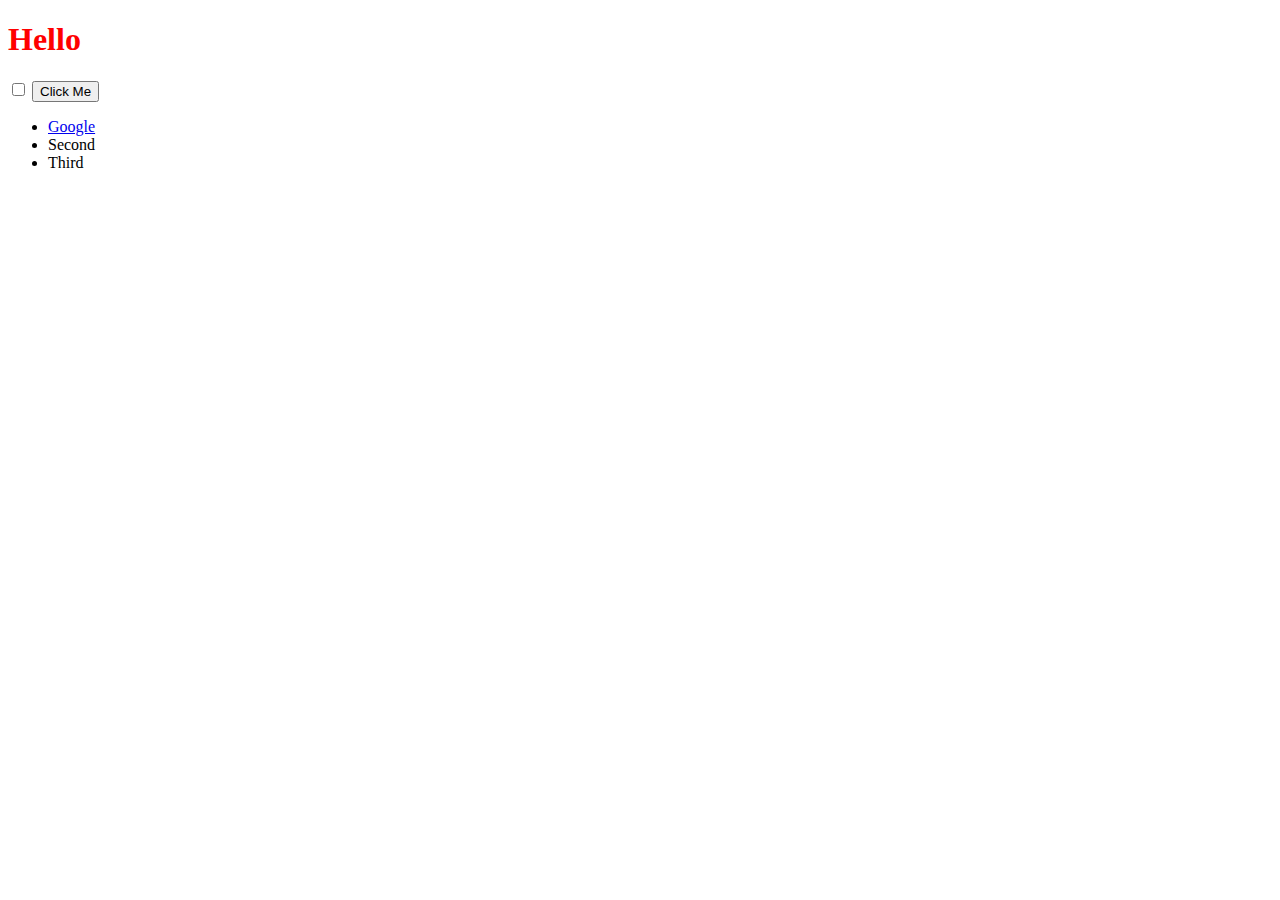
<file: DOM Challenge Starting Files/index.html>
<!DOCTYPE html>
<html lang="en" dir="ltr">
  <head>
    <meta charset="utf-8">
    <title>My Website</title>
    <link rel="stylesheet" href="styles.css">

  </head>
  <body>

    <h1>Hello</h1>

    <input type="checkbox">

    <button style=":active color:red;">Click Me</button>

    <ul>
      <li class="list">
        <a href="https://www.google.com">Google</a>
      </li>
      <li class="list">Second</li>
      <li class="list">Third</li>
    </ul>

  </body>

</html>
</file>
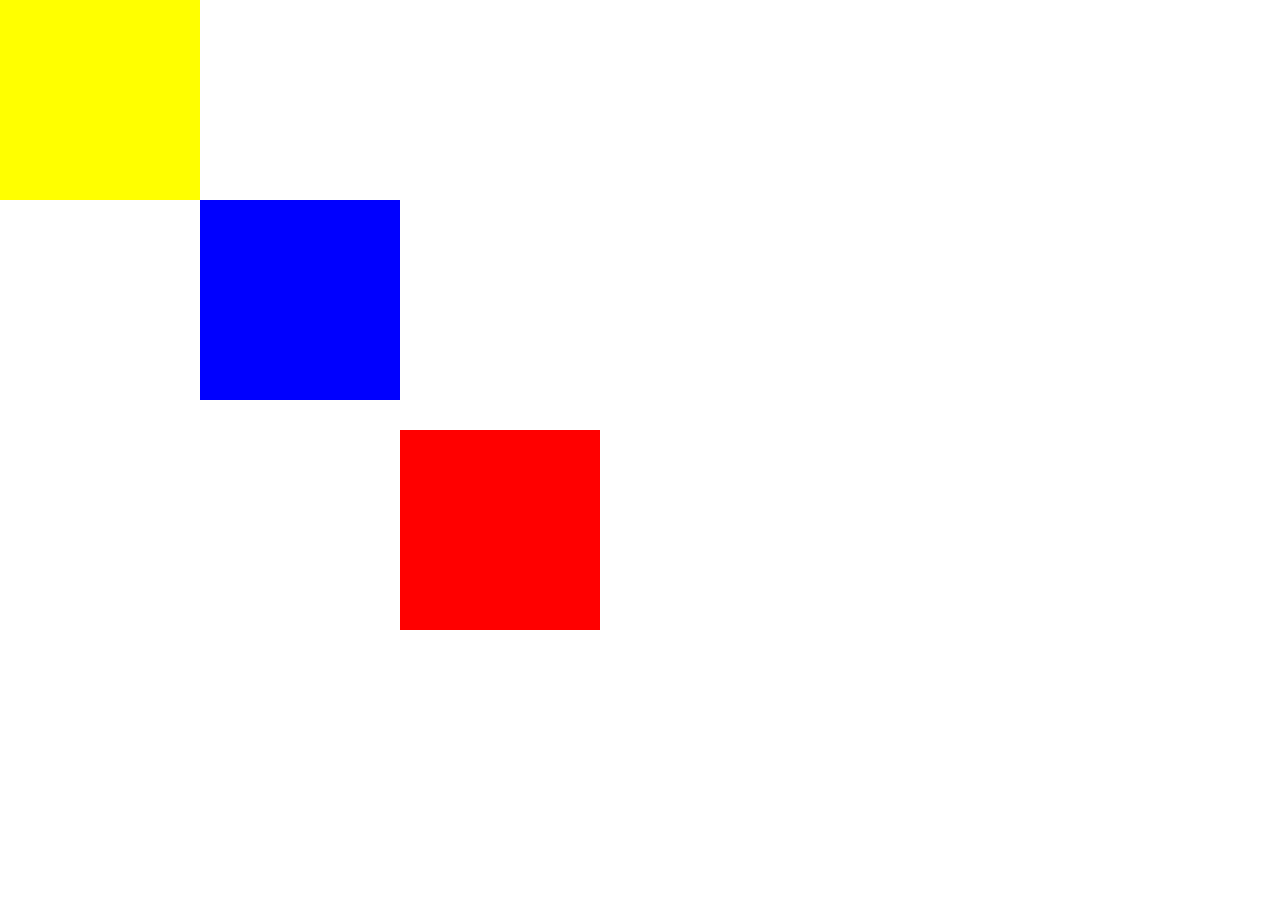
<file: CSS - My Site/div.html>
</html>
<!DOCTYPE html>
<html lang="en" dir="ltr">
<head>
  <meta charset="utf-8">
  <title>Harrison</title>
  <style>
    .red {
      background-color: red;
      height: 200px;
      width: 200px;
      position: absolute;
      bottom: 270px;
        left: 400px

    }
    .yellow {
      background-color: yellow;
      height: 200px;
      width: 200px;
      position: absolute;
      top: 0;
      left: 0;
    }
    .blue {
      background-color: blue;
      height: 200px;
      width: 200px;
      position: absolute;
      top: 200px;
      left: 200px
  </style>
</head>
<body>

  <div class="red"></div>
  <div class="blue"></div>
  <div class="yellow"></div>
</body>

</html>
</file>
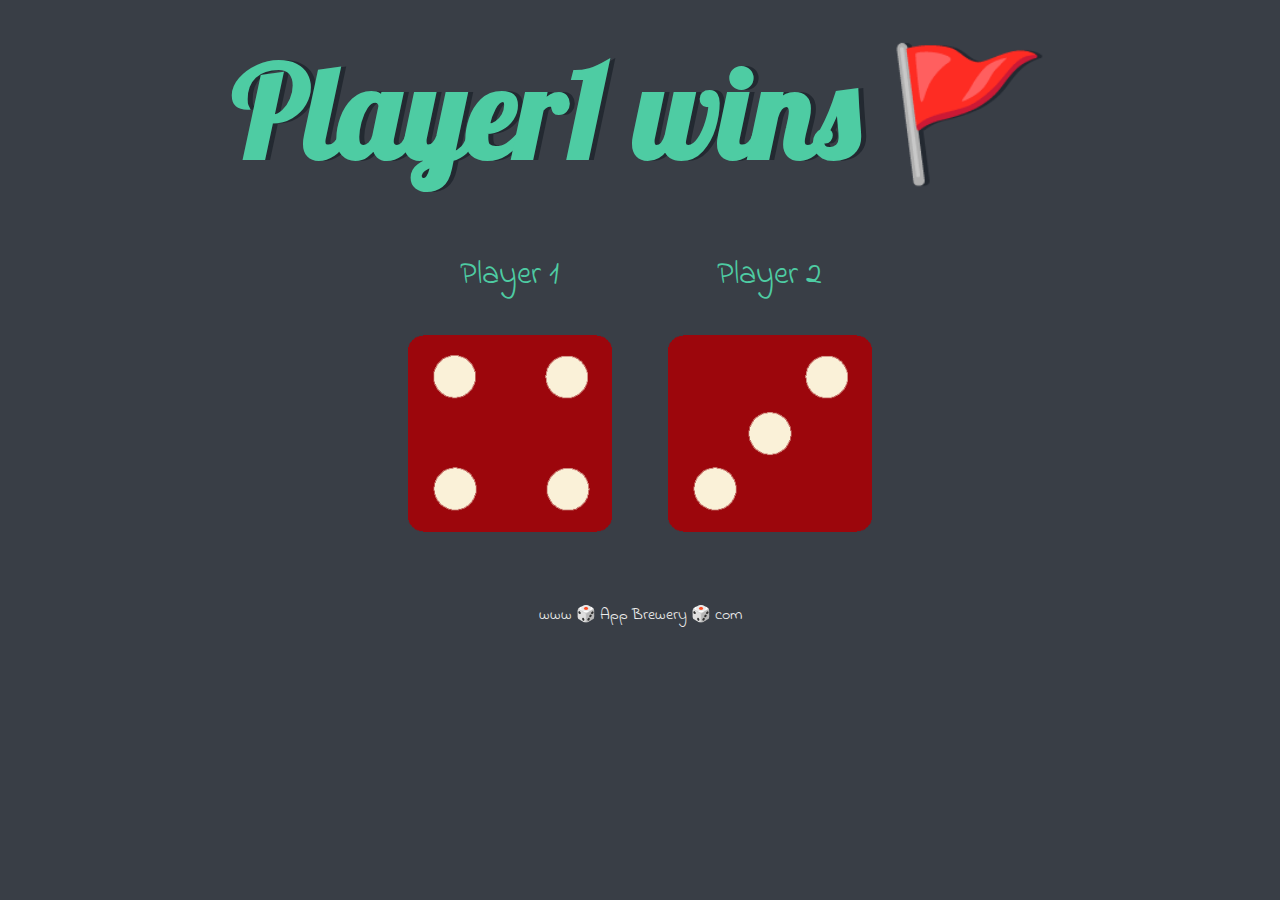
<file: Dicee/dicee.html>
<!DOCTYPE html>
<html lang="en" dir="ltr">
    <head>
        <meta charset="utf-8">
        <title>Dicee</title>
        <link rel="stylesheet" href="styles.css">
        <link href="https://fonts.googleapis.com/css?family=Indie+Flower|Lobster" rel="stylesheet">

    </head>
    <body>

        <div class="container">
            <h1>Refresh Me</h1>

            <div class="dice">
                <p>Player 1</p>
                <img class="img1" src="C:/Users/ejike/Desktop/Webdevelopment/Dicee/images/dice6.png">
            </div>

            <div class="dice">
                <p>Player 2</p>
                <img class="img2" src="C:/Users/ejike/Desktop/Webdevelopment/Dicee/images/dice6.png">
            </div>

        </div>

        <script src="index.js" charset="utf-8"></script>
    </body>

    <footer>
        www 🎲 App Brewery 🎲 com
    </footer>
</html>
</file>
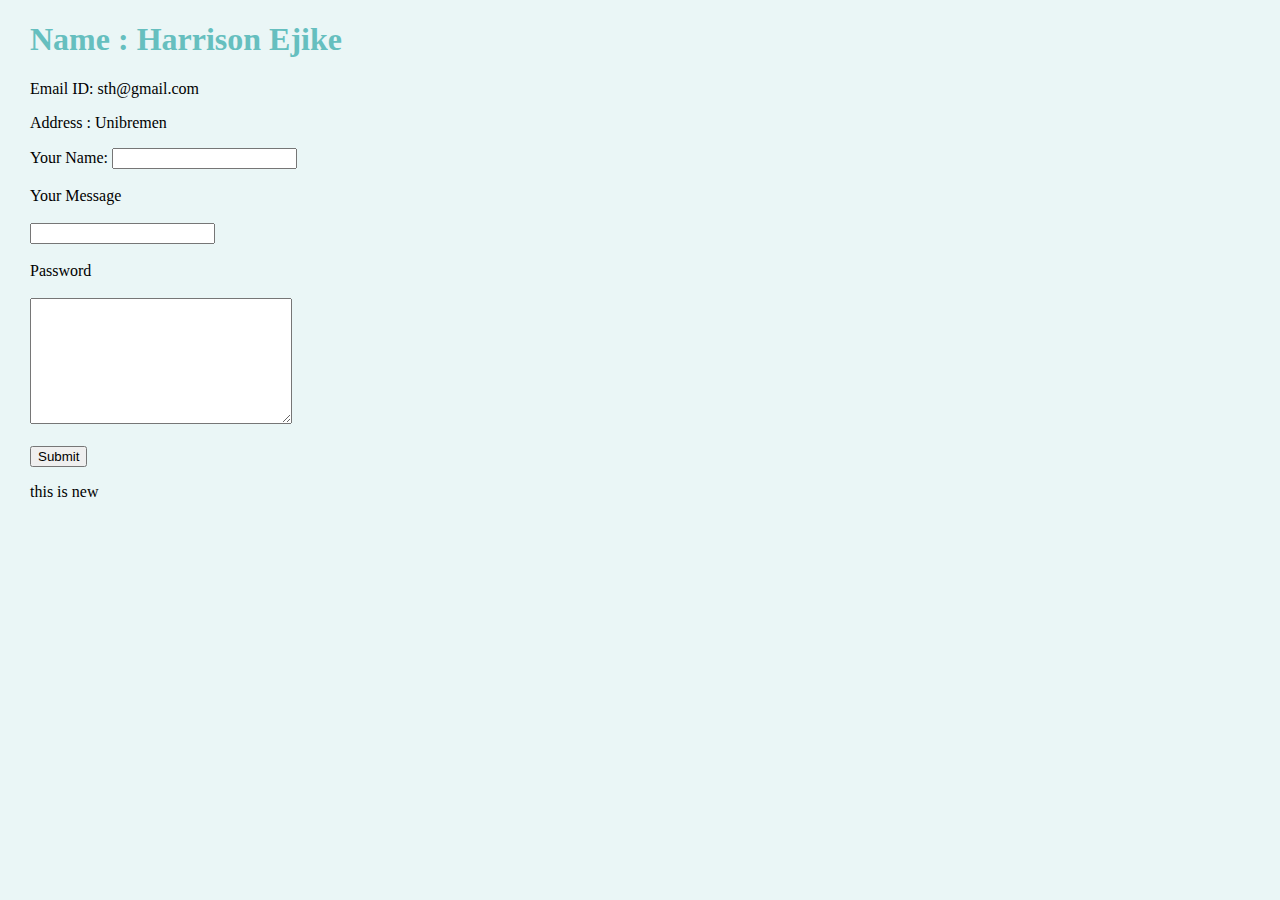
<file: HTML-Personal website/contact.html>
<!DOCTYPE html>
<html lang="en" dir="ltr">

<head>
  <meta charset="utf-8">
  <title>Contact</title>
  <link rel="stylesheet" href="css/styles.css">
</head>

<body>

    <h1>Name : Harrison Ejike</h1>
    <p>Email ID: sth@gmail.com</p>
    <p>Address : Unibremen</p>

  <form class="" action="mailto :info@yahoo.com " method="post">
    <label>Your Name:</label>
    <input type="text" name="yourName" value=""><br><br>
    <label for="text">Your Message</label><br><br>
    <input type="textarea" name="" value=""><br><br>

    <label for="">Password</label><br><br>
    <textarea name="name" rows="8" cols="30"></textarea><br><br>
    <input type="Submit" name="">

<p>this is new</p>
  </form>

</body>

</html>
</file>
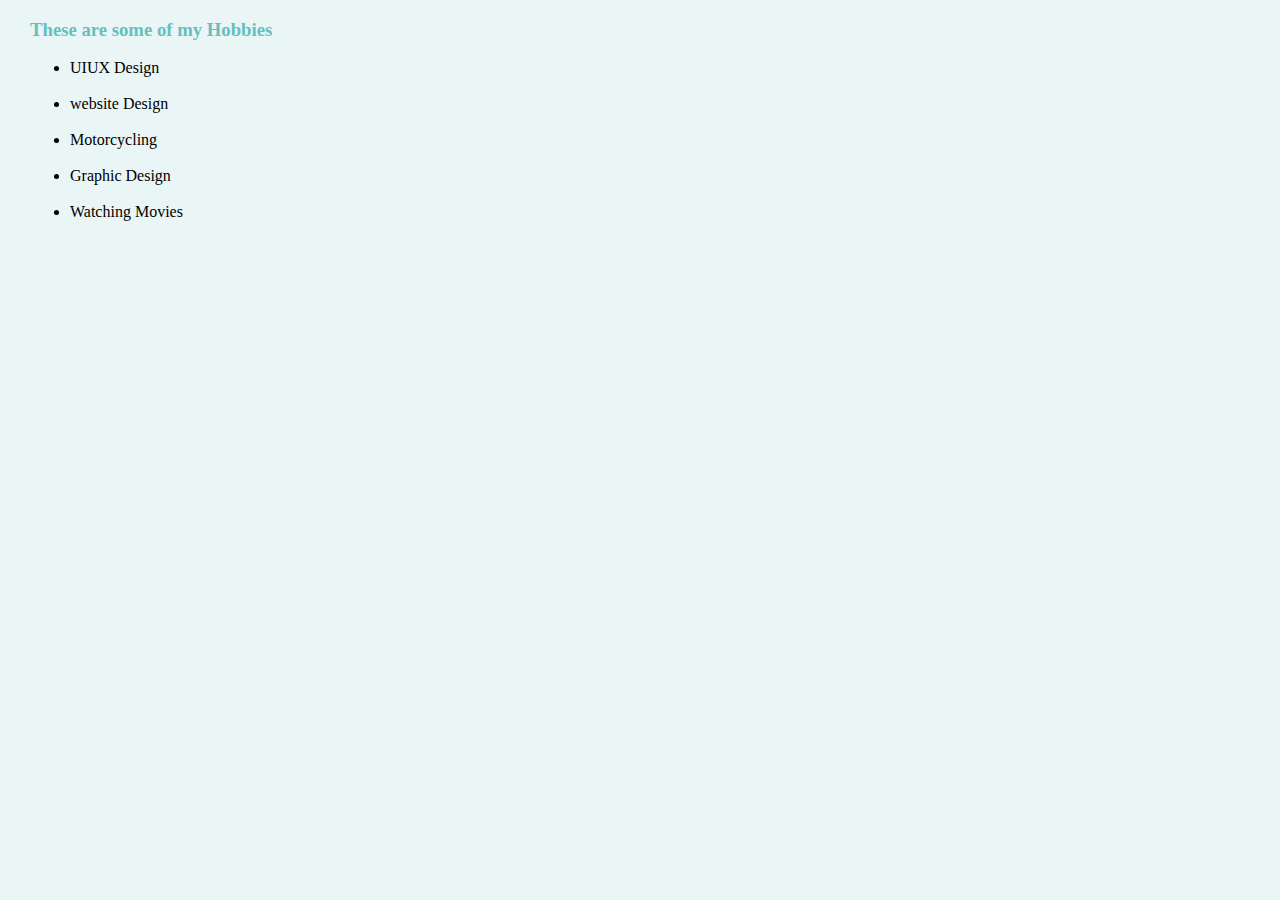
<file: HTML-Personal website/hobbies.html>
<!DOCTYPE html>
<html lang="en" dir="ltr">
  <head>
    <meta charset="utf-8">
    <title>My Hobbies</title>
      <link rel="stylesheet" href="css/styles.css">
  </head>
  <body>
    <h3>These are some of my Hobbies</h3>
    <ul type='i'>
      <li>UIUX Design</li><br>
      <li>website Design</li><br>
      <li>Motorcycling</li><br>
      <li>Graphic Design</li><br>
      <li>Watching Movies</li>

    </ul>

  </body>
</html>
</file>
<file: DOM Challenge Starting Files/styles.css>
h1 {
  color: red;
}
</file>
<file: Dicee/styles.css>
.container {
  width: 70%;
  margin: auto;
  text-align: center;
}

.dice {
  text-align: center;
  display: inline-block;

}

body {
  background-color: #393E46;
}

h1 {
  margin: 30px;
  font-family: 'Lobster', cursive;
  text-shadow: 5px 0 #232931;
  font-size: 8rem;
  color: #4ECCA3;
}

p {
  font-size: 2rem;
  color: #4ECCA3;
  font-family: 'Indie Flower', cursive;
}

img {
  width: 80%;
}

footer {
  margin-top: 5%;
  color: #EEEEEE;
  text-align: center;
  font-family: 'Indie Flower', cursive;
}
</file>
<file: HTML-Personal website/css/styles.css>
body {
  background-color: #EAF6F6;
  margin-left: 30px;
}

hr {
  background-color: #EAF6F6;
  border-style: none;
  border-top-style: dotted;
  border-color: red;
  border-width: 5px;
  width: 10%;
  height: 2px;
}

img {
  border-style: inset;
  height: 300px;
}

h1{
  color: #66BFBF;
  font-style:normal; 
}
h3{
  color:#66BFBF;


}
</file>
